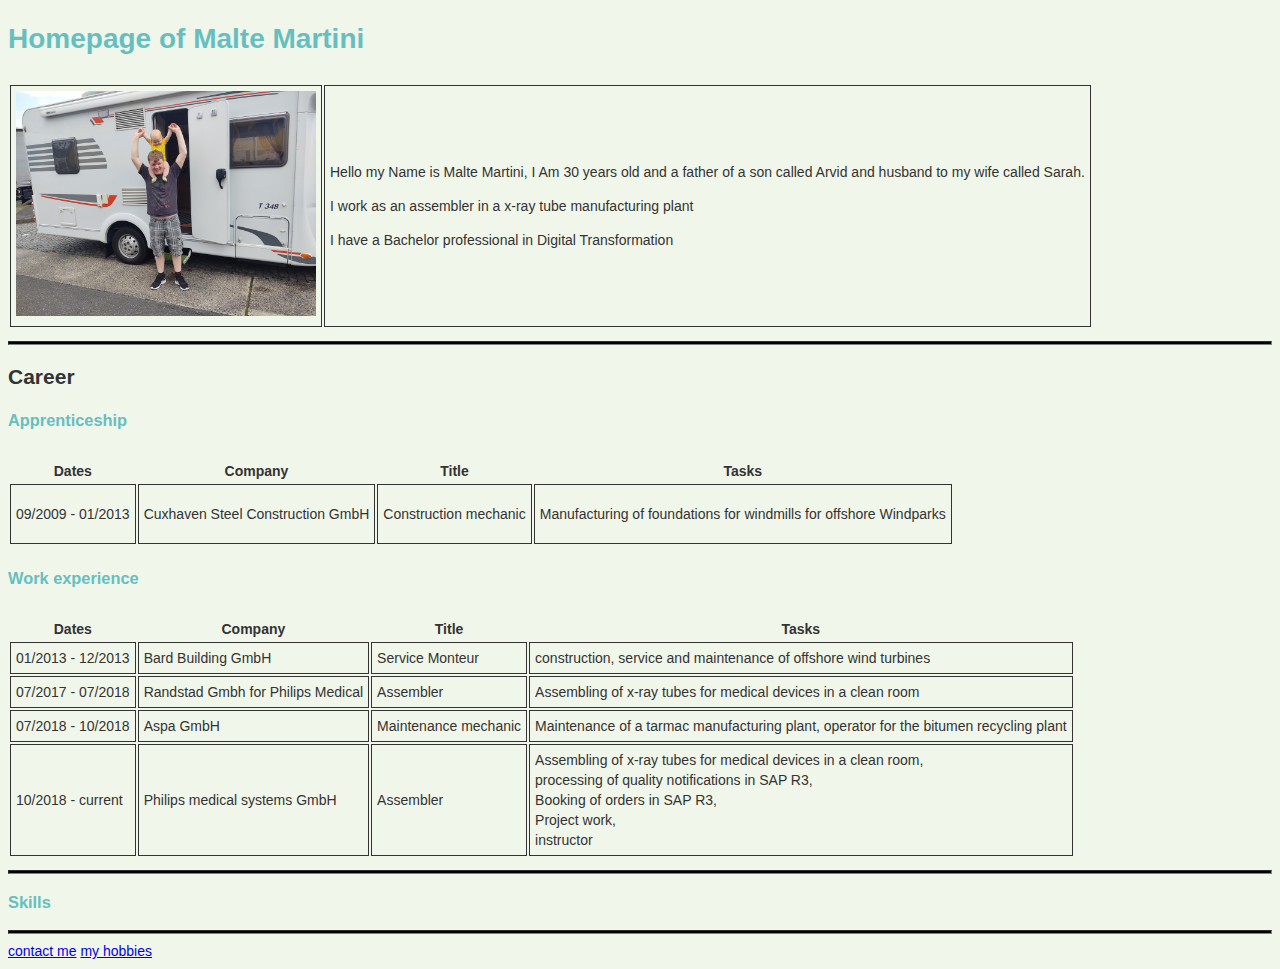
<file: index.html>
<!DOCTYPE html>
<html lang="en">
    <head>
        <meta charset="UTF-8" />
        <meta http-equiv="X-UA-Compatible" content="IE=edge" />
        <meta name="viewport" content="width=device-width, initial-scale=1.0" />
        <title>Document</title>
        <link rel="stylesheet" href="css/styles.css" />
    </head>
    <body>
        <h1>Homepage of Malte Martini</h1>

        <table>
            <td><img src="img/pic.jpg" alt="Picture of Malte Martini" /></td>
            <td>
                <p>
                    Hello my Name is Malte Martini, I Am 30 years old and a
                    father of a son called Arvid and husband to my wife called
                    Sarah.
                </p>
                <p>
                    I work as an assembler in a x-ray tube manufacturing plant
                </p>
                <p>I have a Bachelor professional in Digital Transformation</p>
            </td>
        </table>

        <hr />
        <h2>Career</h2>

        <h3>Apprenticeship</h3>
        <table>
            <th>
                <tr>
                    <th>Dates</th>
                    <th>Company</th>
                    <th>Title</th>
                    <th>Tasks</th>
                </tr>
            </th>
            <tr>
                <td>
                    <p>09/2009 - 01/2013</p>
                </td>
                <td>
                    <p>Cuxhaven Steel Construction GmbH</p>
                </td>
                <td><p>Construction mechanic</p></td>
                <td>
                    <p>
                        Manufacturing of foundations for windmills for offshore
                        Windparks
                    </p>
                </td>
            </tr>
        </table>

        <h3>Work experience</h3>

        <table>
            <th>
                <tr>
                    <th>Dates</th>
                    <th>Company</th>
                    <th>Title</th>
                    <th>Tasks</th>
                </tr>
            </th>

            <tr>
                <td>01/2013 - 12/2013</td>
                <td>Bard Building GmbH</td>
                <td>Service Monteur</td>
                <td>
                    construction, service and maintenance of offshore wind
                    turbines
                </td>
                <td></td>
            </tr>

            <tr>
                <td>07/2017 - 07/2018</td>
                <td>Randstad Gmbh for Philips Medical</td>
                <td>Assembler</td>
                <td>
                    Assembling of x-ray tubes for medical devices in a clean
                    room
                </td>
                <td></td>
            </tr>

            <tr>
                <td>07/2018 - 10/2018</td>
                <td>Aspa GmbH</td>
                <td>Maintenance mechanic</td>
                <td>
                    Maintenance of a tarmac manufacturing plant, operator for
                    the bitumen recycling plant
                </td>
                <td></td>
            </tr>

            <tr>
                <td>10/2018 - current</td>
                <td>Philips medical systems GmbH</td>
                <td>Assembler</td>
                <td>
                    Assembling of x-ray tubes for medical devices in a clean
                    room, <br />
                    processing of quality notifications in SAP R3, <br />
                    Booking of orders in SAP R3, <br />
                    Project work, <br />
                    instructor
                </td>
            </tr>
        </table>

        <hr />
        <h3>Skills</h3>
        <hr />

        <td><a href="contact.html">contact me</a></td>
        <td><a href="hobbies.html">my hobbies</a></td>
    </body>
</html>
</file>
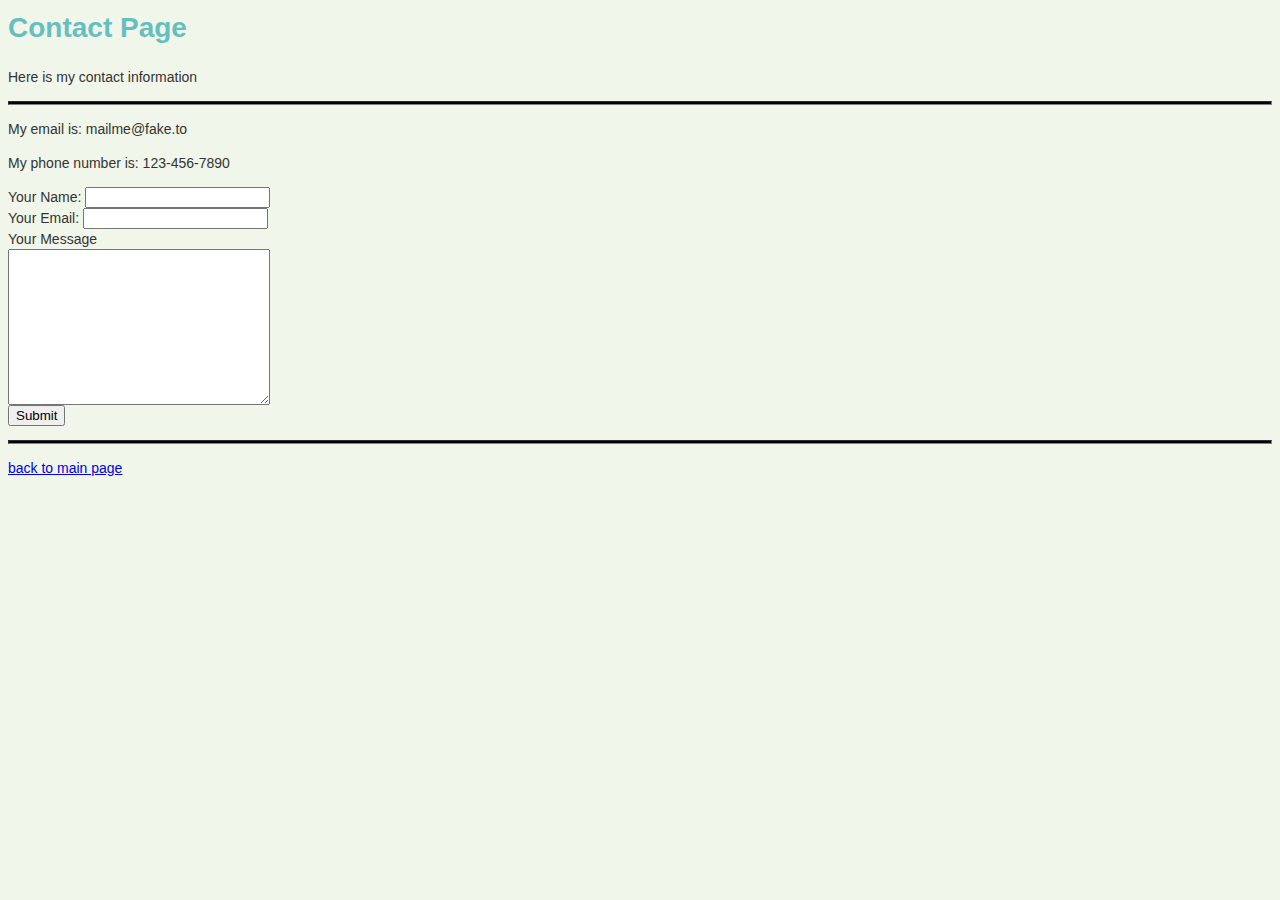
<file: contact.html>
<html lang="en">
    <head>
        <meta charset="UTF-8" />
        <meta http-equiv="X-UA-Compatible" content="IE=edge" />
        <meta name="viewport" content="width=device-width, initial-scale=1.0" />
        <title>Contact Page</title>
        <link rel="stylesheet" href="css/styles.css" />
    </head>
    <body>
        <h1>Contact Page</h1>
        <form action=""></form>
        <p>Here is my contact information</p>

        <hr />
        <p>My email is: mailme@fake.to</p>
        <p>My phone number is: 123-456-7890</p>

        <form
            class=""
            action="mailto:info@test.com"
            method="post"
            enctype="text/plain"
        >
            <label>Your Name:</label>
            <input type="text" name="yourName" value="" /><br />
            <label>Your Email:</label>
            <input type="email" name="yourEmail" /><br />
            <label>Your Message</label><br />
            <textarea name="yourMessage" cols="30" rows="10"></textarea><br />
            <input type="submit" />
        </form>

        <hr />
        <p><a href="index.html">back to main page</a></p>
    </body>
</html>
</file>
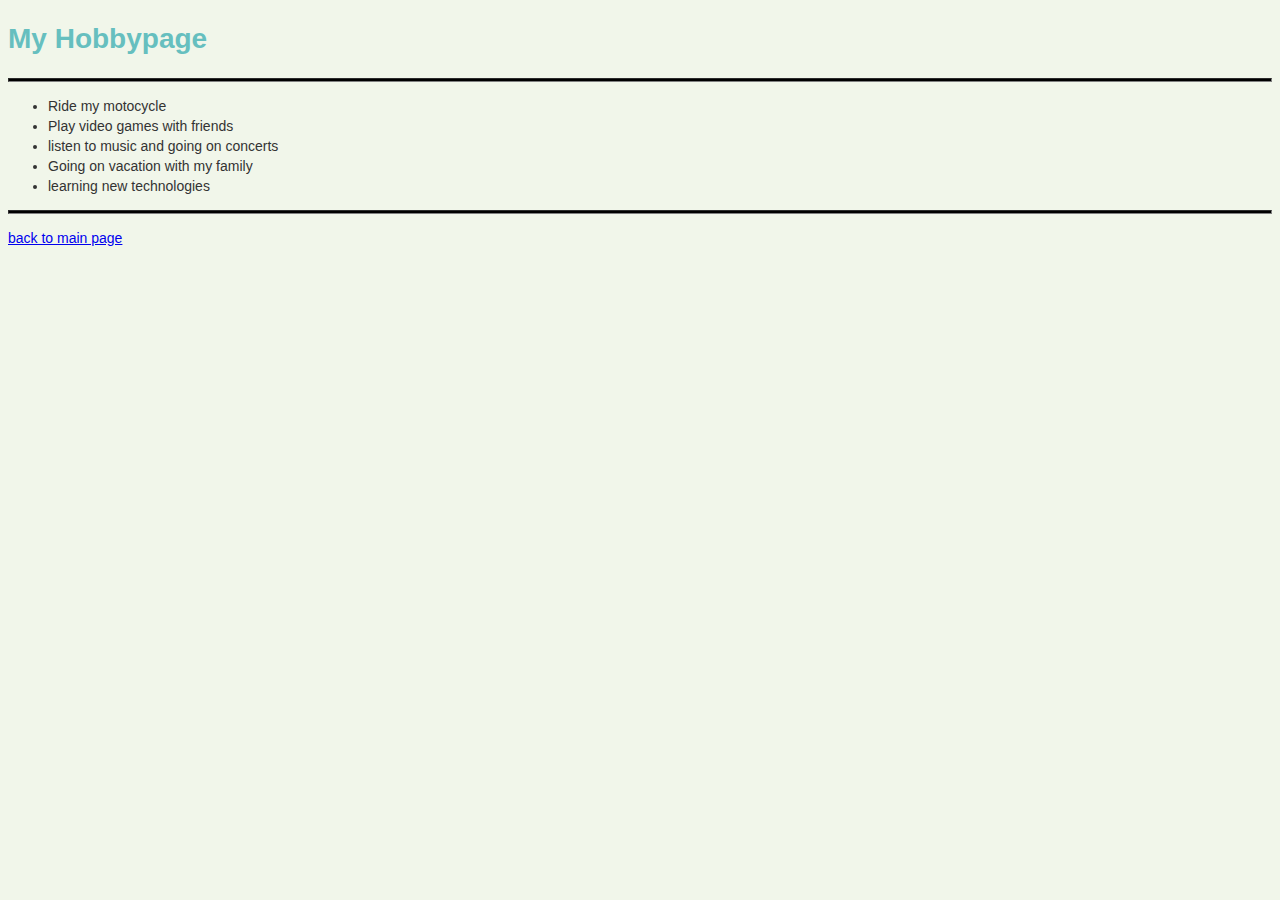
<file: hobbies.html>
<!DOCTYPE html>
<html>
    <head>
        <meta charset="utf-8" />
        <meta http-equiv="X-UA-Compatible" content="IE=edge" />
        <title></title>
        <meta name="description" content="" />
        <meta name="viewport" content="width=device-width, initial-scale=1" />
        <link rel="stylesheet" href="css/styles.css" />
    </head>
    <body>
        <h1>My Hobbypage</h1>
        <hr />

        <ul>
            <li>Ride my motocycle</li>
            <li>Play video games with friends</li>
            <li>listen to music and going on concerts</li>
            <li>Going on vacation with my family</li>
            <li>learning new technologies</li>
        </ul>
        <hr />
        <p><a href="index.html">back to main page</a></p>
    </body>
</html>
</file>
<file: css/styles.css>
body {
    background-color: #f1f6ea;
    font-family: 'Helvetica Neue', Helvetica, Arial, sans-serif;
    font-size: 14px;
    line-height: 1.42857143;
    font-weight: 500;
    color: #333;
}

h1 {
    color: #66bfbf;
}

h3 {
    color: #66bfbf;
}

hr {
    border-color: gray;
    background-color: black;
    height: 2px;
}

img {
    width: 300px;
}

table tr td:empty {
    width: auto;
    border: none;
}

table {
    padding-top: 5px;
    padding-bottom: 5px;
}
td {
    padding: 5px;
    margin-right: 20px;
    border: 1px solid;
}
td:last-child {
    margin-right: auto;
}
</file>
